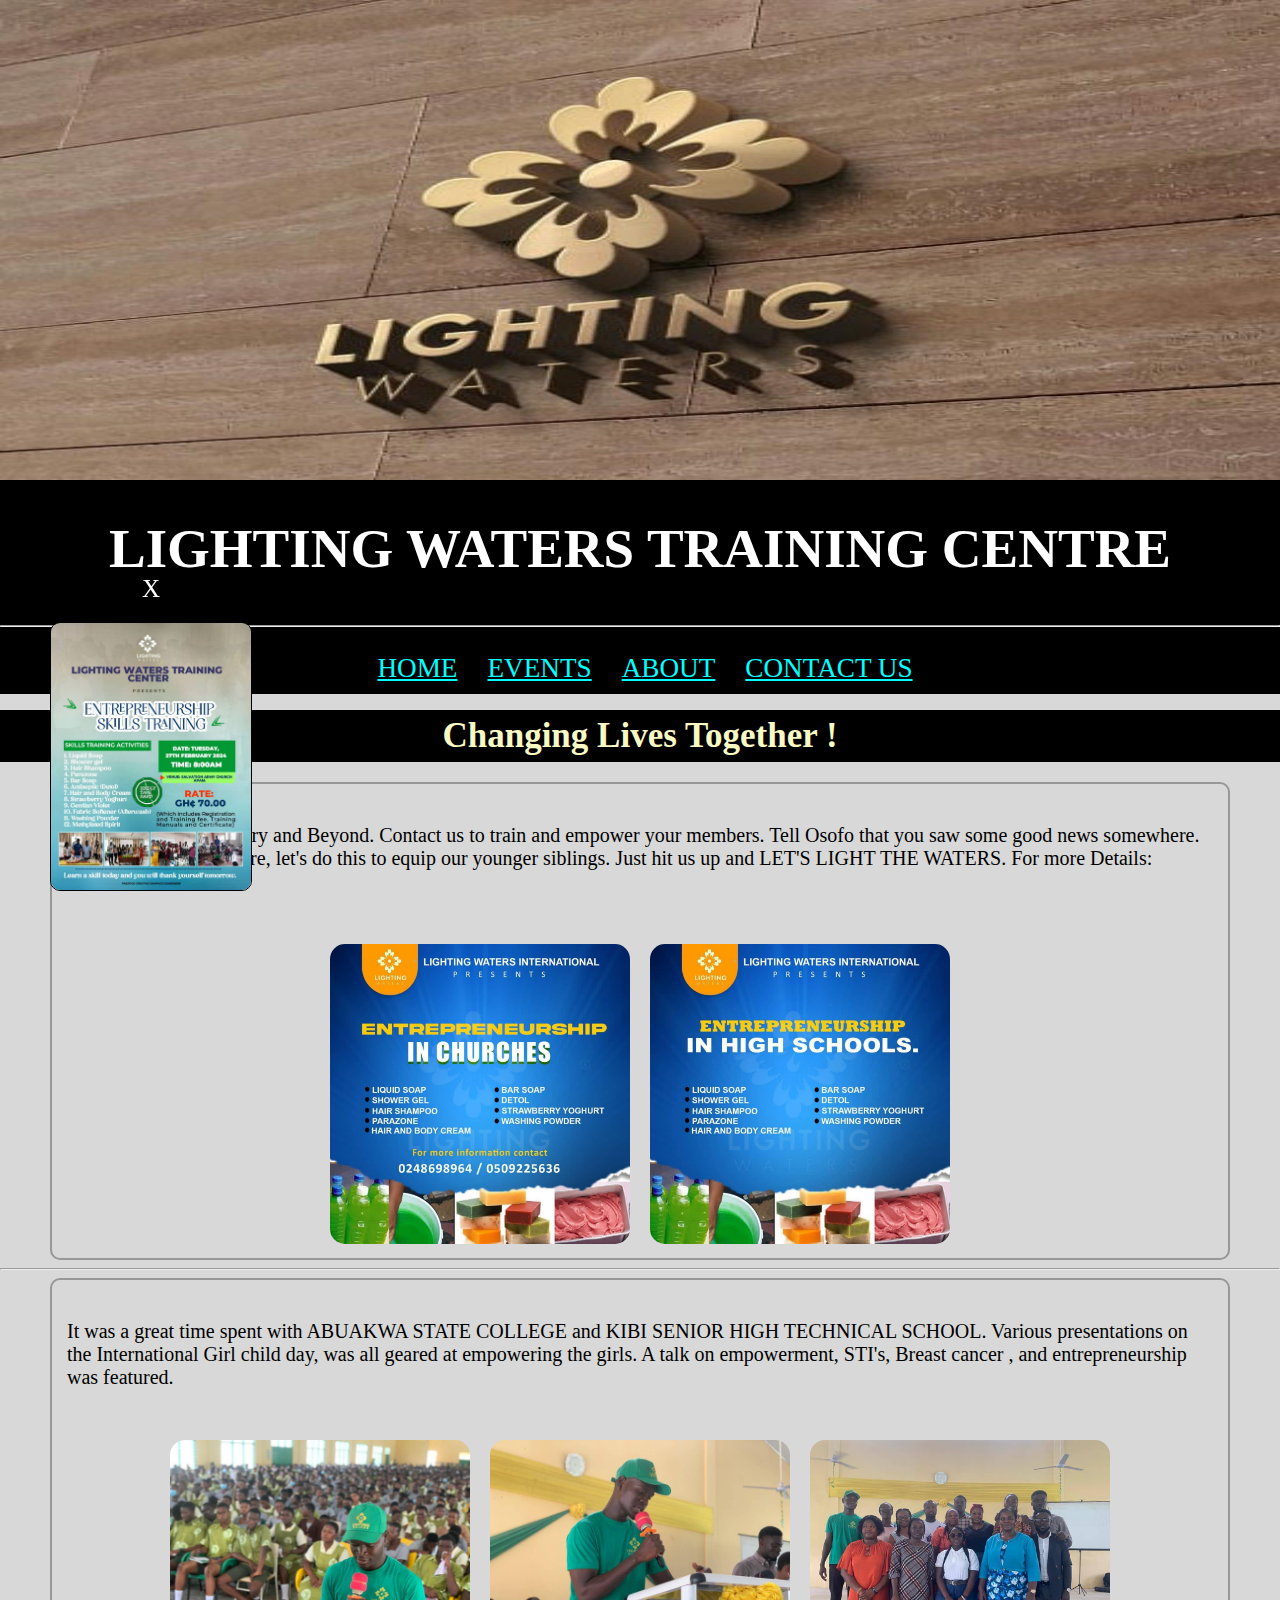
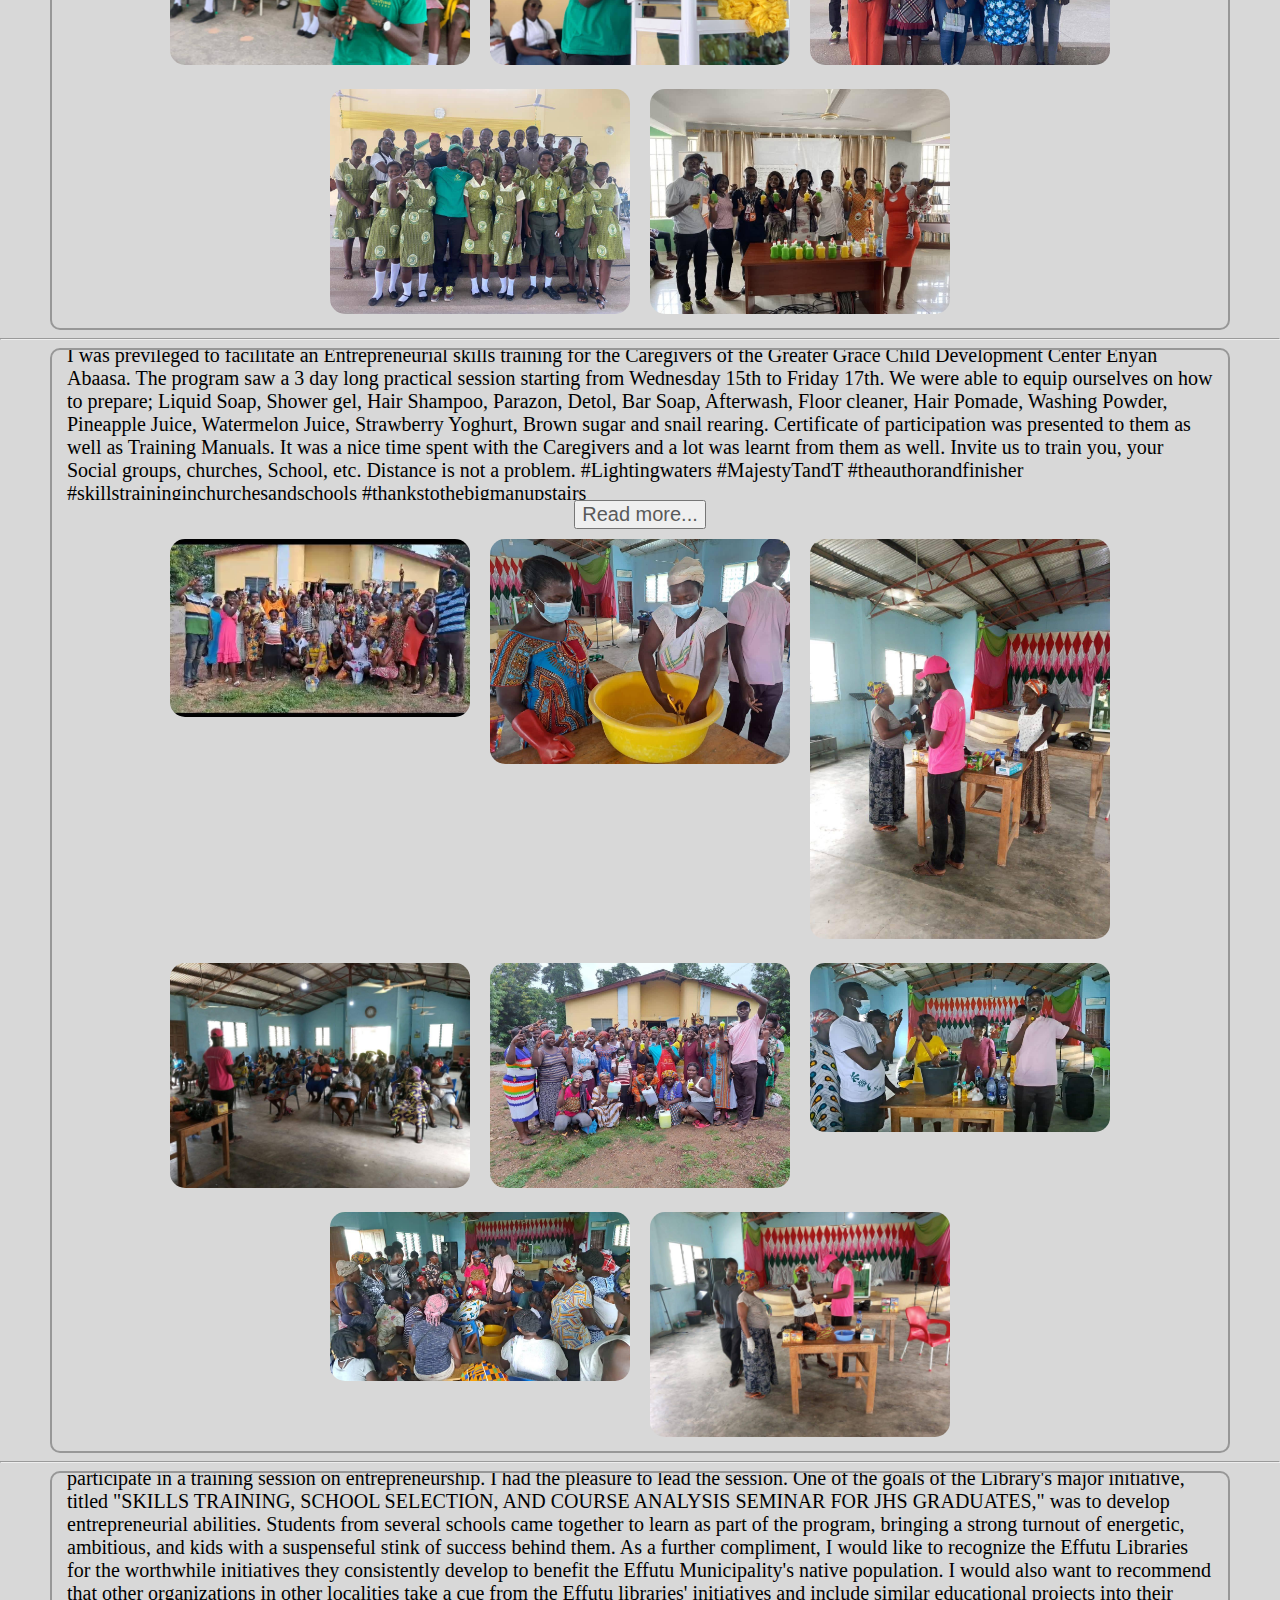
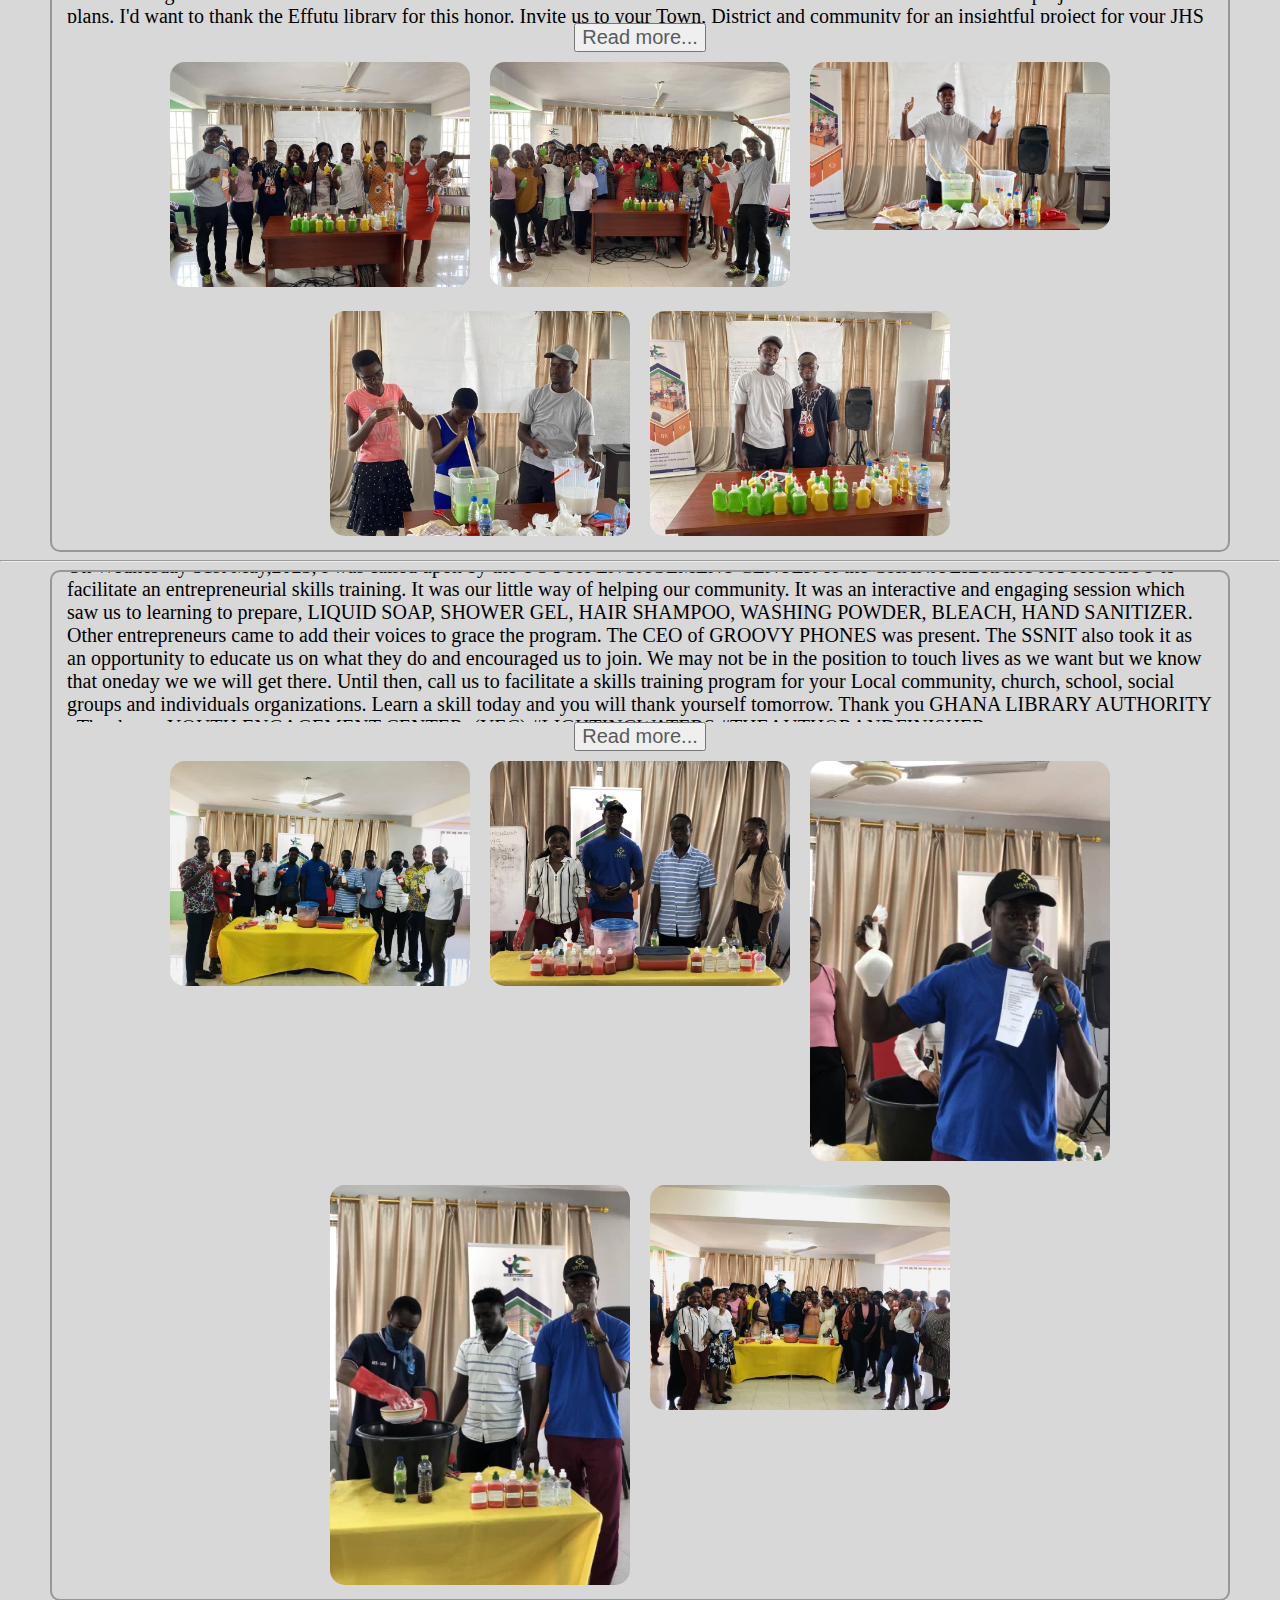
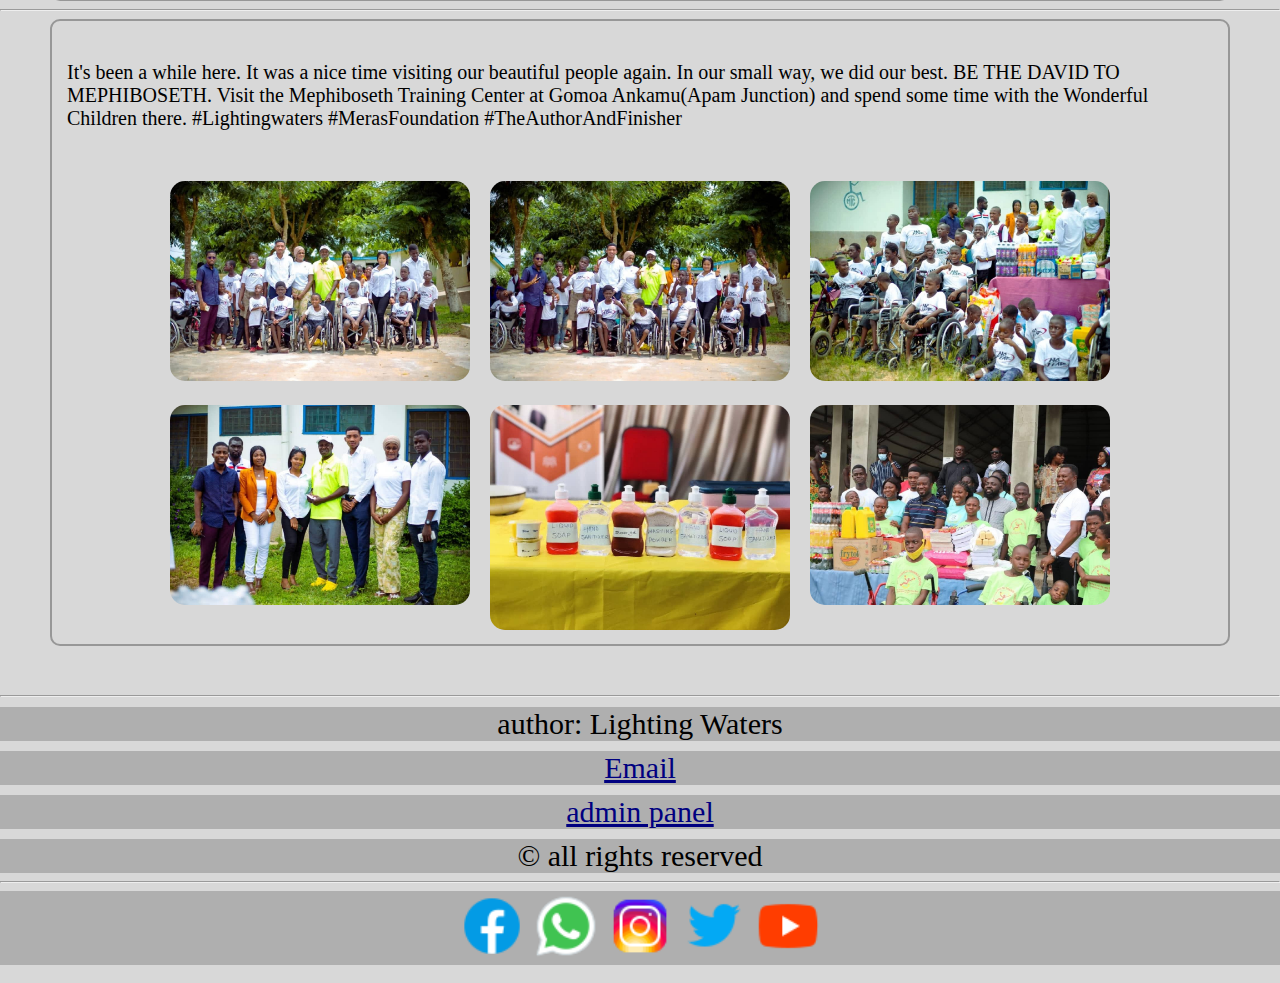
<file: index.html>
<!DOCTYPE html>
<html lang="en">
<head>
    <meta charset="UTF-8">
    <meta name="viewport" content="width=device-width, initial-scale=1.0">
    <title>Lighting Waters</title>
    <link rel="icon" type="image/png" href="images/Lighting waters favicon.png">
    <link rel="stylesheet" href="index.css">
</head>
<body>
    <div id="site-logo-container">
        <img id="site-logo" src="images/RNUU2204.JPG" alt="">
    </div>
    <header id="header">
        <div id="site-name-container">
    <h1 id="site-name">LIGHTING WATERS TRAINING CENTRE</h1>
</div>
<hr>
<nav class="nav-bar">
    <ul>
        <li id="home"><a title="We're home" href="">HOME</a></li>
        <li id="event"><a title="All events" href="event.html">EVENTS</a></li>
        <li id="about"><a title="About lighting waters" href="about.html">ABOUT</a></li>
        <li id="contact"><a title="Contact us" href="contact.html">CONTACT US</a></li>
    </ul>
</nav>
</header>
<div id="main-container">
<main>
        <div id="motor-container">
            <h2 id="motor-text">Changing Lives Together !</h2>
        </div>

        <div id="image-container">
            <div>
            <div class="content-container" id="content-container1">
            <p id="content">
                This is slated for January and Beyond. 
                Contact us to train and empower your members. Tell Osofo that you saw some good news somewhere. 
                If you are a Teacher here, let's do this to equip our younger siblings.
                Just hit us up and LET'S LIGHT THE WATERS.
                For more Details: 0248698964
            </p>
        </div>
        <!-- <div id="read-more-btn-container">
            <button class="read-more-btn" id="read-more-btn1">Read more...</button>
        </div> -->
        </div>
            <a href="gallery/IMG_1006.JPG"><img class="all-image" src="gallery/IMG_1006.JPG" alt=""></a>
            <a href="gallery/IMG_1007.JPG"><img class="all-image"  src="gallery/IMG_1007.JPG" alt=""></a>
        </div> <hr>

        <div id="image-container">
            <div>
            <div class="content-container" id="content-container2">
            <p id="content">
            It was a great time spent with ABUAKWA STATE COLLEGE and KIBI SENIOR HIGH TECHNICAL SCHOOL. Various presentations on the International Girl child day, was all geared at empowering the girls.
            A talk on empowerment, STI's, Breast cancer , and entrepreneurship was featured.
            </p>
        </div>
        <!-- <div id="read-more-btn-container">
            <button class="read-more-btn" id="read-more-btn2">Read more...</button>
        </div> -->
        </div>
            <a href="gallery/1_IMG_1017 (1).JPG"><img class="all-image" src="gallery/1_IMG_1017 (1).JPG" alt="">
            <a href="gallery/1_IMG_1017 (2).JPG"><img class="all-image"  src="gallery/1_IMG_1017 (2).JPG" alt=""></a>
            <a href="gallery/1_IMG_1017 (3).JPG"><img class="all-image"  src="gallery/1_IMG_1017 (3).JPG" alt=""></a>
            <a href="gallery/1_IMG_1017 (4).JPG"><img class="all-image"  src="gallery/1_IMG_1017 (4).JPG" alt=""></a>
            <a href="gallery/1_IMG_1017 (5).JPG"><img class="all-image"  src="gallery/1_IMG_1017 (5).JPG" alt=""></a>
        </div> <hr>
        

        <div id="image-container">
            <div>
            <div class="content-container" id="content-container3">
            <p id="content">
            I was previleged to facilitate an Entrepreneurial skills training for the Caregivers of the Greater Grace Child Development Center Enyan Abaasa. 
            The program saw a 3 day long practical session starting from Wednesday 15th to Friday 17th. We were able to equip ourselves on how to prepare; Liquid Soap, Shower gel,  Hair Shampoo, Parazon, Detol, Bar Soap, Afterwash, Floor cleaner, Hair Pomade, Washing Powder, Pineapple Juice, Watermelon Juice, Strawberry Yoghurt, Brown sugar and snail rearing. 
            Certificate of participation was presented to them as well as Training Manuals. 
            It was a nice time spent with the Caregivers and a lot was learnt from them as well. 
            Invite us to train you, your Social groups, churches, School, etc.
            Distance is not a problem.
            #Lightingwaters
            #MajestyTandT
            #theauthorandfinisher
            #skillstraininginchurchesandschools
            #thankstothebigmanupstairs
            </p>
        </div>
        <div id="read-more-btn-container">
            <button class="read-more-btn" id="read-more-btn3">Read more...</button>
        </div>
        </div>
            <a href="gallery/2_IMG_1010 (1).JPG"><img class="all-image" src="gallery/2_IMG_1010 (1).JPG" alt=""></a>
            <a href="gallery/2_IMG_1010 (2).JPG"><img class="all-image" src="gallery/2_IMG_1010 (2).JPG" alt=""></a>
            <a href="gallery/2_IMG_1010 (3).JPG"><img class="all-image" src="gallery/2_IMG_1010 (3).JPG" alt=""></a>
            <a href="gallery/2_IMG_1010 (4).JPG"><img class="all-image" src="gallery/2_IMG_1010 (4).JPG" alt=""></a>
            <a href="gallery/2_IMG_1010 (5).JPG"><img class="all-image" src="gallery/2_IMG_1010 (5).JPG" alt=""></a>
            <a href="gallery/2_IMG_1010 (6).JPG"><img class="all-image" src="gallery/2_IMG_1010 (6).JPG" alt=""></a>
            <a href="gallery/2_IMG_1010 (7).JPG"><img class="all-image" src="gallery/2_IMG_1010 (7).JPG" alt=""></a>
            <a href="gallery/2_IMG_1010 (8).JPG"><img class="all-image" src="gallery/2_IMG_1010 (8).JPG" alt=""></a>
        </div> <hr>
        
        <div id="image-container">
            <div>
            <div class="content-container" id="content-container4">
            <p id="content">
                On Friday September 8, 2023, the GHANA LIBRARY AUTHORITY (EFFUTU LIBRARIES) invited the most recent JHS GRADUATES to participate in a training session on entrepreneurship. I had the pleasure to lead the session. One of the goals of the Library's major initiative, titled "SKILLS TRAINING, SCHOOL SELECTION, AND COURSE ANALYSIS SEMINAR FOR JHS GRADUATES," was to develop entrepreneurial abilities. Students from several schools came together to learn as part of the program, bringing a strong turnout of energetic, ambitious, and kids with a suspenseful stink of success behind them. As a further compliment, I would like to recognize the Effutu Libraries for the worthwhile initiatives they consistently develop to benefit the Effutu Municipality's native population.
                I would also want to recommend that other organizations in other localities take a cue from the Effutu libraries' initiatives and include similar educational projects into their plans. I'd want to thank the Effutu library for this honor.
                Invite us to your Town, District and community for an insightful project for your JHS graduates. 
                #EffutuLibraries 
                #LightingWaters 
                #theauthorandfinisher
            </p>
        </div>
        <div id="read-more-btn-container">
            <button class="read-more-btn" id="read-more-btn4">Read more...</button>
        </div>
        </div>
            <a href="gallery/3_IMG_1021 (1).JPG"><img class="all-image" src="gallery/3_IMG_1021 (1).JPG" alt=""></a>
            <a href="gallery/3_IMG_1021 (2).JPG"><img class="all-image" src="gallery/3_IMG_1021 (2).JPG" alt=""></a>
            <a href="gallery/3_IMG_1021 (3).JPG"><img class="all-image" src="gallery/3_IMG_1021 (3).JPG" alt=""></a>
            <a href="gallery/3_IMG_1021 (4).JPG"><img class="all-image" src="gallery/3_IMG_1021 (4).JPG" alt=""></a>
            <a href="gallery/3_IMG_1021 (5).JPG"><img class="all-image" src="gallery/3_IMG_1021 (5).JPG" alt=""></a>
        </div> <hr>

        <div id="image-container">
            <div>
            <div class="content-container" id="content-container5">
            <p id="content">
                On Wednesday 31st May,2023, I was called upon by the YOUTH ENGAGEMENT CENTER of the GHANA LIBRARY AUTHORITY to facilitate an entrepreneurial skills training. It was our little way of helping our community. 
                It was an interactive and engaging session which saw us to learning to prepare,
                LIQUID SOAP,
                SHOWER GEL,
                HAIR SHAMPOO,
                WASHING POWDER,
                BLEACH, 
                HAND SANITIZER.
                Other entrepreneurs came to add their voices to grace the program. 
                The CEO of GROOVY PHONES was present. 
                The SSNIT also took it as an opportunity to educate us on what they do and encouraged us to join.
                We may not be in the position to touch lives as we want but we know that oneday we we will get there. 
                Until then, call us to facilitate a skills training program for your Local community, 
                church, 
                school,
                social groups and individuals organizations.
                Learn a skill today and you will thank yourself tomorrow.
                Thank you GHANA LIBRARY AUTHORITY .
                Thank you YOUTH ENGAGEMENT CENTER. (YEC) 
                #LIGHTINGWATERS
                #THEAUTHORANDFINISHER.
            </p>
        </div>
        <div id="read-more-btn-container">
            <button class="read-more-btn" id="read-more-btn5">Read more...</button>
        </div>
        </div>
            <a href="gallery/4_IMG_1028 (1).JPG"><img class="all-image" src="gallery/4_IMG_1028 (1).JPG" alt=""></a>
            <a href="gallery/4_IMG_1028 (2).JPG"><img class="all-image" src="gallery/4_IMG_1028 (2).JPG" alt=""></a>
            <a href="gallery/4_IMG_1028 (3).JPG"><img class="all-image" src="gallery/4_IMG_1028 (3).JPG" alt=""></a>
            <a href="gallery/4_IMG_1028 (4).JPG"><img class="all-image" src="gallery/4_IMG_1028 (4).JPG" alt=""></a>
            <a href="gallery/4_IMG_1028 (5).JPG"><img class="all-image" src="gallery/4_IMG_1028 (5).JPG" alt=""></a>
        </div> <hr>


        <div id="image-container">
            <div>
            <div class="content-container" id="content-container6">
            <p id="content">
                It's been a while here. 
                It was a nice time visiting our beautiful people again. In our small way, we did our best. 
                BE THE DAVID TO MEPHIBOSETH. 
                Visit the Mephiboseth Training Center at Gomoa Ankamu(Apam Junction) and spend some time with the Wonderful Children there. 
                #Lightingwaters
                #MerasFoundation
                #TheAuthorAndFinisher
            </p>
        </div>
        <!-- <div id="read-more-btn-container">
            <button class="read-more-btn" id="read-more-btn6">Read more...</button>
        </div> -->
        </div>
            <a href="gallery/5_IMG_1036 (1).JPG"><img class="all-image" src="gallery/5_IMG_1036 (1).JPG" alt=""></a>
            <a href="gallery/5_IMG_1036 (2).JPG"><img class="all-image" src="gallery/5_IMG_1036 (2).JPG" alt=""></a>
            <a href="gallery/5_IMG_1036 (3).JPG"><img class="all-image" src="gallery/5_IMG_1036 (3).JPG" alt=""></a>
            <a href="gallery/5_IMG_1036 (4).JPG"><img class="all-image" src="gallery/5_IMG_1036 (4).JPG" alt=""></a>
            <a href="gallery/5_IMG_1036 (5).JPG"><img class="all-image" src="gallery/5_IMG_1036 (5).JPG" alt=""></a>
            <a href="gallery/5_IMG_1036 (6).JPG"><img class="all-image" src="gallery/5_IMG_1036 (6).JPG" alt=""></a>
        </div> <br> <br>

        <div id="banner-image-container">
            <div id="cut-container">
            <label id="cut">X</label> <br>
        </div>
            <a href="gallery/IVQN0672.JPG"><img id="banner-image" src="gallery/IVQN0672.JPG" alt=""></a>
        </div>
    
</main>
</div>
<hr>
<div id="footer-container">
<footer id="footer">
    <label class="foot">author: Lighting Waters</label>
    <a class="foot" title="Email us" id="email" href="mailto:lightingwaters75@gmail.com">Email</a>
    <a class="foot" href="admin.html">admin panel</a>
    <label class="foot">&copy; all rights reserved</label>
    <hr>
    <div id="social-icon-container">
    <a href="https://www.facebook.com/ebenezer.arhinessel"><img class="social-icon" src="images/icons8-facebook-48.png" alt="facebook icon" title="reach us on facebook"></a>
    <a href="https://Wa.me/+233248698964"><img class="social-icon" src="images/icons8-whatsapp-48.png" alt="whatsapp icon" title="reach us on whatsapp"></a>
    <a href=""><img class="social-icon" src="images/icons8-instagram-48.png" alt="twitter icon" title="reach us on twitter"></a>
    <a href=""><img class="social-icon" src="images/icons8-twitter-48.png" alt="twitter icon" title="reach us on twitter"></a>
    <a href=""><img class="social-icon" src="images/icons8-youtube-48.png" alt="youtube icon" title="reach us on youtube"></a>
</div>
</footer>
</div>
<br>

<script src="index.js"></script>
</body>
</html>
</file>
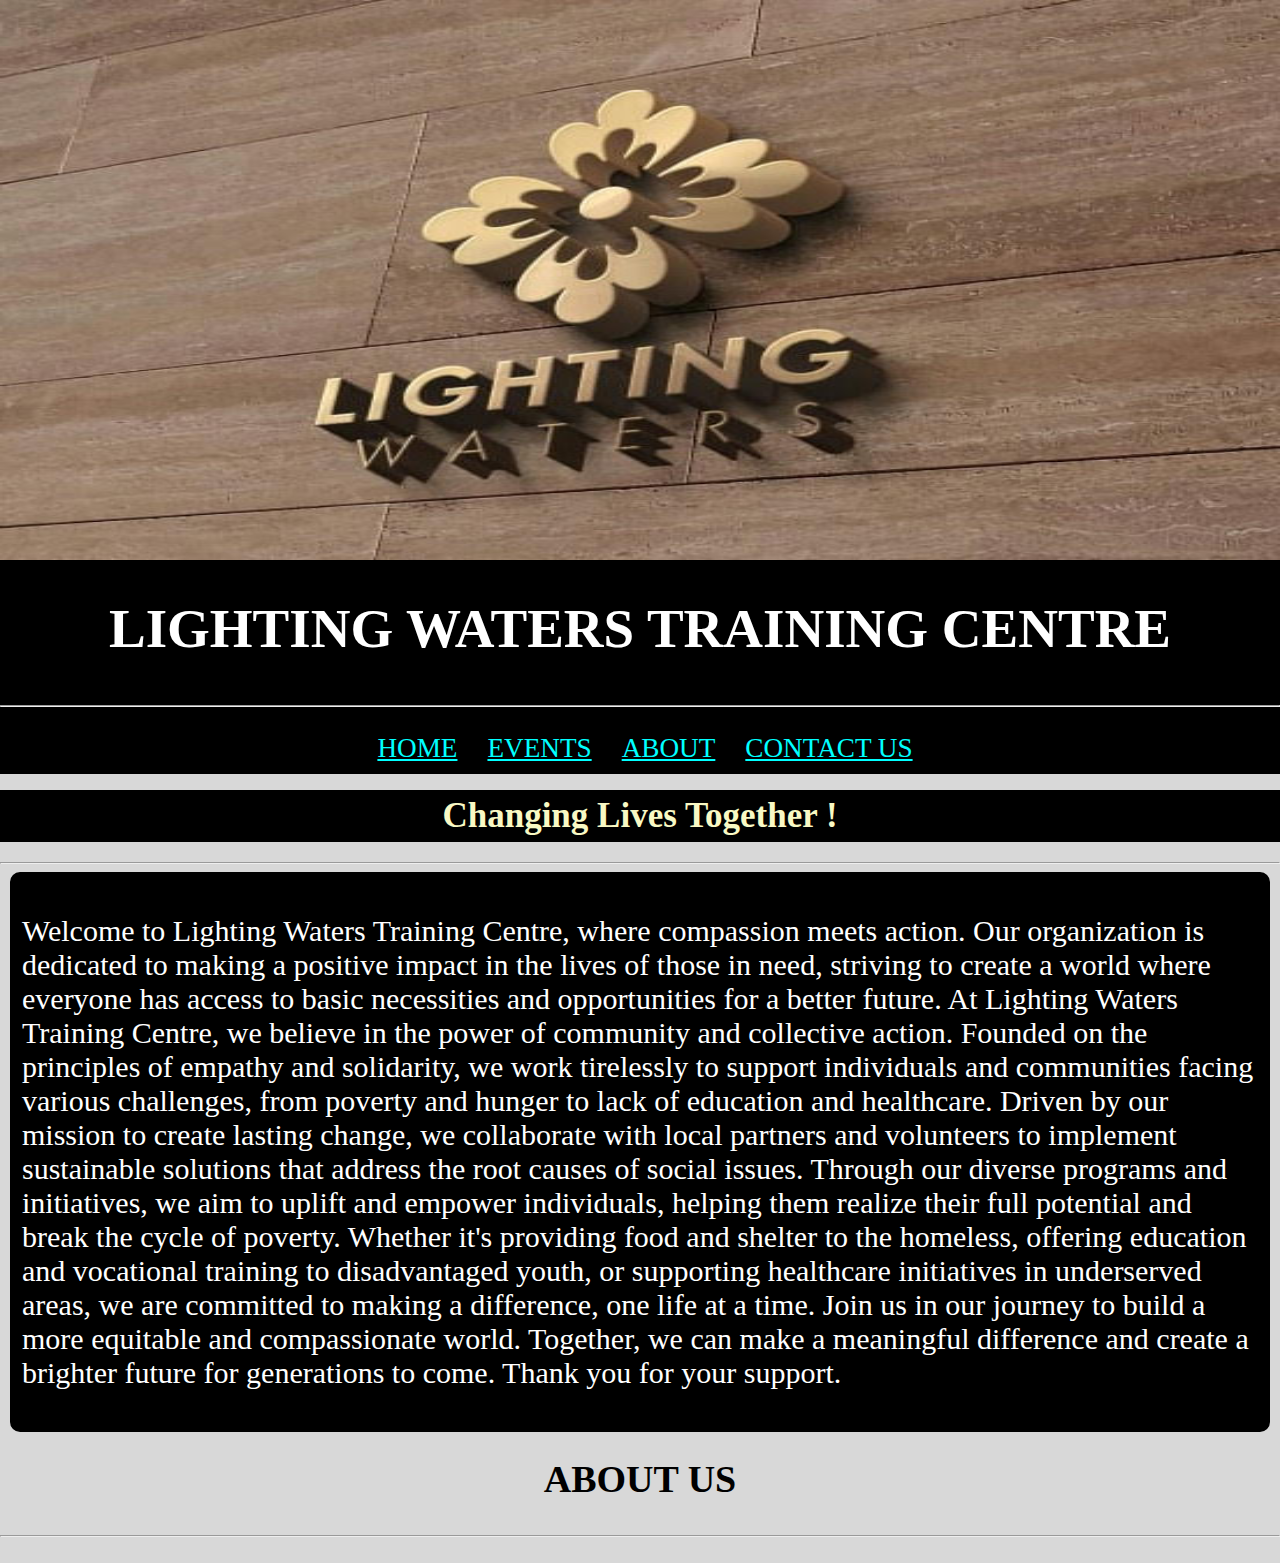
<file: about.html>
<!DOCTYPE html>
<html lang="en">
<head>
    <meta charset="UTF-8">
    <meta name="viewport" content="width=device-width, initial-scale=1.0">
    <title>About</title>
    <link rel="icon" type="image/png" href="images/Lighting waters favicon.png">
    <link rel="stylesheet" href="about.css">
</head>
<body>
    <div id="site-logo-container">
        <img id="site-logo" src="images/RNUU2204.JPG" alt="">
    </div>
    <header id="header">
        <div id="site-name-container">
    <h1 id="site-name">LIGHTING WATERS TRAINING CENTRE</h1>
</div>
<hr>
<nav class="nav-bar">
    <ul>
        <li id="home"><a title="We're home" href="index.html">HOME</a></li>
        <li id="event"><a title="All events" href="event.html">EVENTS</a></li>
        <li id="about"><a title="About lighting waters" href="">ABOUT</a></li>
        <li id="contact"><a title="Contact us" href="contact.html">CONTACT US</a></li>
    </ul>
</nav>
</header>

<div id="main-container">
<main>
    <div id="motor-container">
        <h2 id="motor-text">Changing Lives Together !</h2>
    </div>
    <hr>
    <div id="about-text-container">
        <p id="about-text">
            Welcome to Lighting Waters Training Centre, where compassion meets action. Our organization is dedicated to making a positive impact in the lives of those in need, striving to create a world where everyone has access to basic necessities and opportunities for a better future.
            At Lighting Waters Training Centre, we believe in the power of community and collective action. Founded on the principles of empathy and solidarity, we work tirelessly to support individuals and communities facing various challenges, from poverty and hunger to lack of education and healthcare.
            Driven by our mission to create lasting change, we collaborate with local partners and volunteers to implement sustainable solutions that address the root causes of social issues. Through our diverse programs and initiatives, we aim to uplift and empower individuals, helping them realize their full potential and break the cycle of poverty.
            Whether it's providing food and shelter to the homeless, offering education and vocational training to disadvantaged youth, or supporting healthcare initiatives in underserved areas, we are committed to making a difference, one life at a time.
            Join us in our journey to build a more equitable and compassionate world. Together, we can make a meaningful difference and create a brighter future for generations to come. Thank you for your support.
        </p>
    </div>

    <h1 id="about-lbl" style="text-align: center;">ABOUT US</h1>
    
</main>
</div>

<hr>

</div>
<br>

<script src="admin.js"></script>
</body>
</html>
</file>
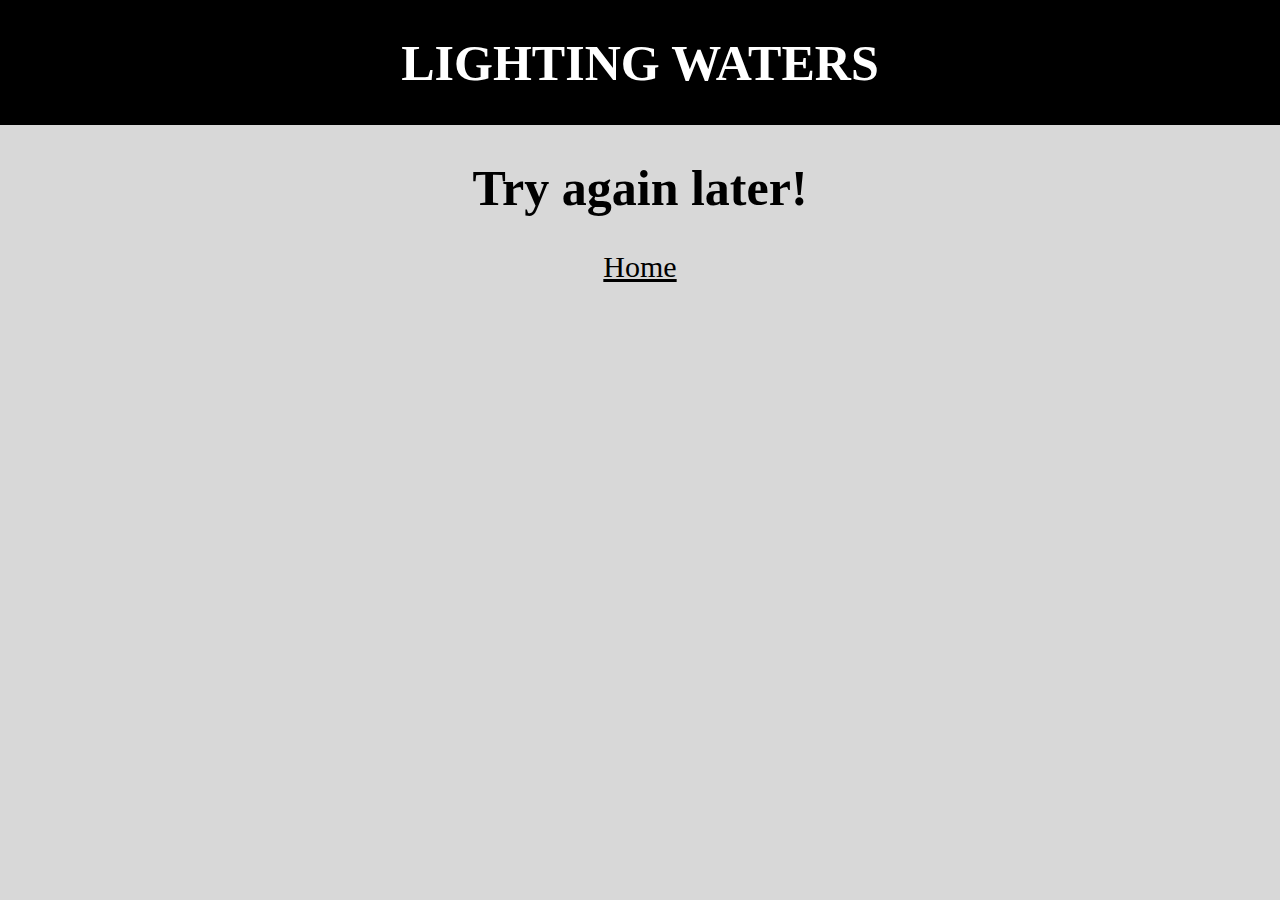
<file: admin.html>
<!DOCTYPE html>
<html lang="en">
<head>
    <meta charset="UTF-8">
    <meta name="viewport" content="width=device-width, initial-scale=1.0">
    <title>Admin Panel</title>
    <link rel="stylesheet" href="admin.css">
</head>
<body>
    <header>
        <div id="site-name-container">
            <h1 id="site-name">LIGHTING WATERS</h1>
        </div>
    </header>
    <div id="main-container">
    <main>
        <!-- <div id="admin-text-container">
        <h1 id="admin-text">ADMIN</h1>
        </div>
        <br>
        <div id="blog-form-container">
        <form id="blog-form">
            <input id="text-field" id="title" type="text" name="title" placeholder="Title" required>
            <br> <br>
            <label id="image-lbl" >Select picture(s)</label> <br>
            <input id="image-file" type="file" multiple accept="image/*">
            <br> <br>
            <textarea name="content" id="content" cols="30" rows="5" placeholder="Content" required></textarea>
            <br> <br>
            <button id="submitBtn">UPLOAD</button>
        </form>
    </div> -->

    <h1 id="tryagain-text" style="text-align: center;">Try again later!</h1>
    <div id="back-link-container">
    <a id="back-link" href="index.html">Home</a>
    </div>

</main>
</div>

    <script src="admin.js"></script>
</body>
</html>
</file>
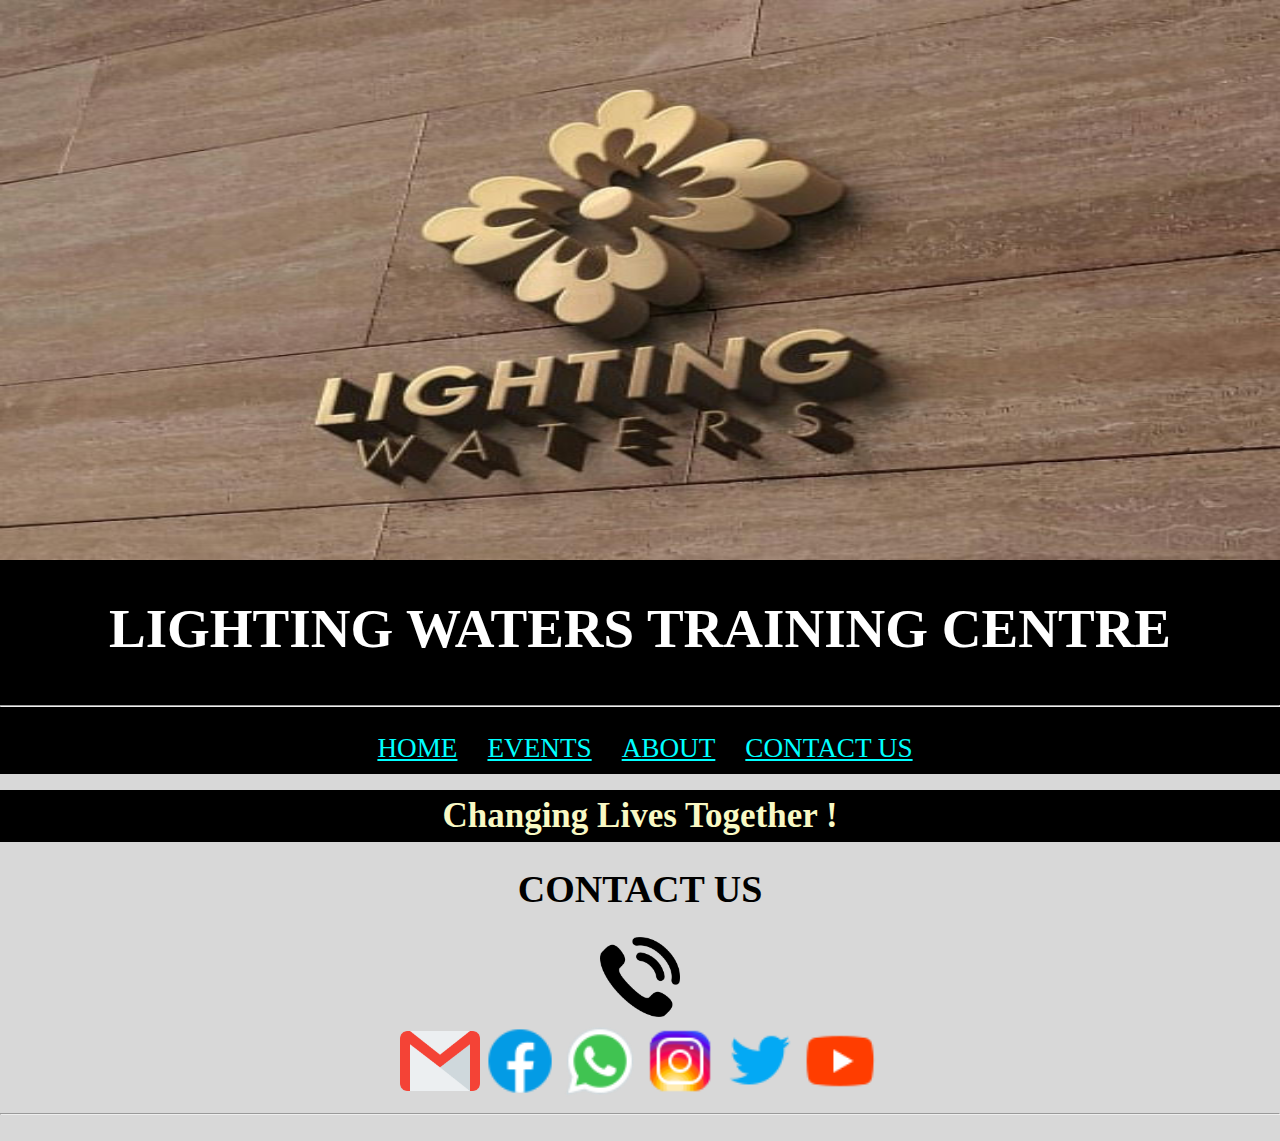
<file: contact.html>
<!DOCTYPE html>
<html lang="en">
<head>
    <meta charset="UTF-8">
    <meta name="viewport" content="width=device-width, initial-scale=1.0">
    <title>Contact information</title>
    <link rel="icon" type="image/png" href="images/Lighting waters favicon.png">
    <link rel="stylesheet" href="contact.css">
</head>
<body>
    <div id="site-logo-container">
        <img id="site-logo" src="images/RNUU2204.JPG" alt="">
    </div>
    <header id="header">
        <div id="site-name-container">
    <h1 id="site-name">LIGHTING WATERS TRAINING CENTRE</h1>
</div>
<hr>
<nav class="nav-bar">
    <ul>
        <li id="home"><a title="We're home" href="index.html">HOME</a></li>
        <li id="event"><a title="All events" href="event.html">EVENTS</a></li>
        <li id="about"><a title="About lighting waters" href="about.html">ABOUT</a></li>
        <li id="contact"><a title="Contact us" href="">CONTACT US</a></li>
    </ul>
</nav>
</header>

<div id="main-container">
<main>

    <div id="motor-container">
        <h2 id="motor-text">Changing Lives Together !</h2>
    </div>

    <h1 id="contact-lbl" style="text-align: center;">CONTACT US</h1>
    <div id="call-icon-container">
    <a id="call-icon" href="tel:+233248698964"><img src="images/icon-call.PNG" alt="call icon" title="call us"></a>
    </div>
</main>
</div>

<footer id="foot">
    <div id="social-icon-container">
    <a href="mailto:lightingwaters75@gmail.com"><img class="social-icon" src="images/gmail.png" alt="youtube icon" title="email us"></a>
    <a href="https://www.facebook.com/ebenezer.arhinessel"><img class="social-icon" src="images/icons8-facebook-48.png" alt="facebook icon" title="reach us on facebook"></a>
    <a href="https://Wa.me/+233248698964"><img class="social-icon" src="images/icons8-whatsapp-48.png" alt="whatsapp icon" title="reach us on whatsapp"></a>
    <a href=""><img class="social-icon" src="images/icons8-instagram-48.png" alt="twitter icon" title="reach us on twitter"></a>
    <a href=""><img class="social-icon" src="images/icons8-twitter-48.png" alt="twitter icon" title="reach us on twitter"></a>
    <a href=""><img class="social-icon" src="images/icons8-youtube-48.png" alt="youtube icon" title="reach us on youtube"></a>
</div>
</footer>
<hr>
<br>

<script src="admin.js"></script>
</body>
</html>
</file>
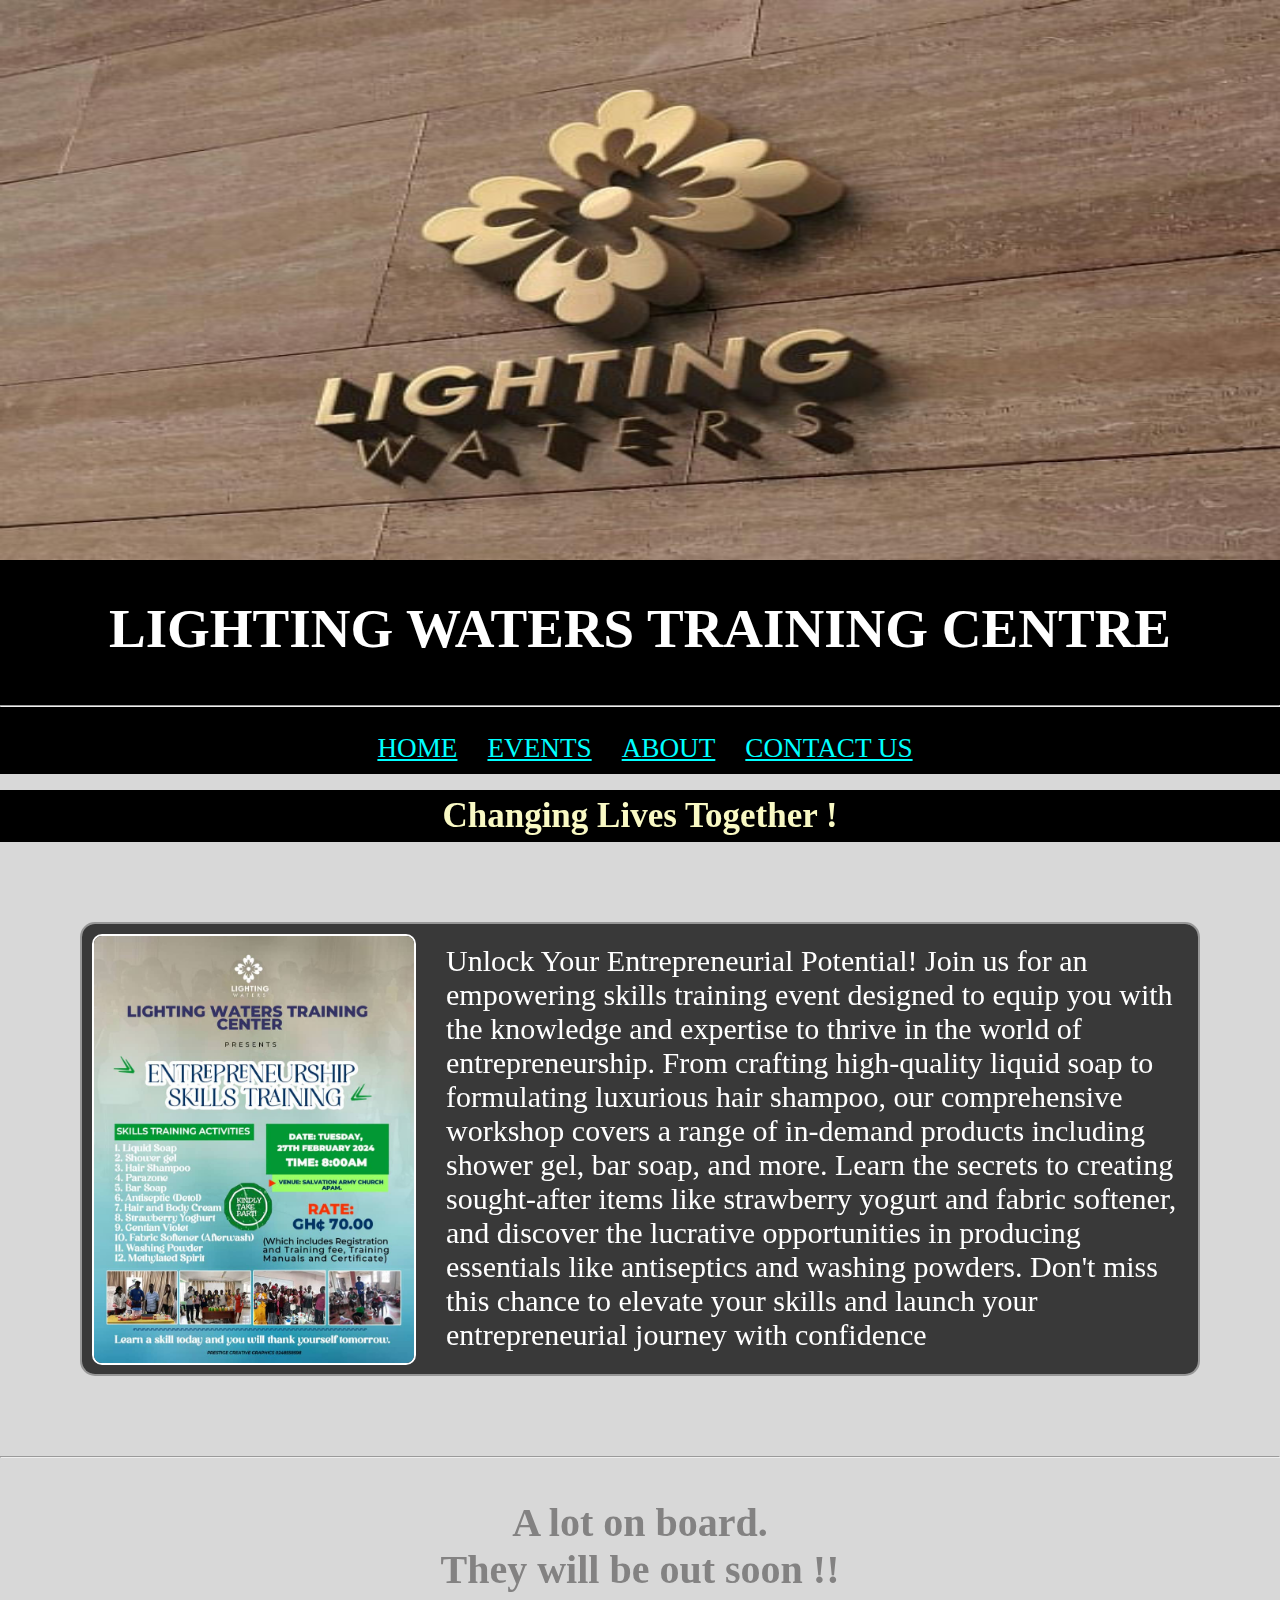
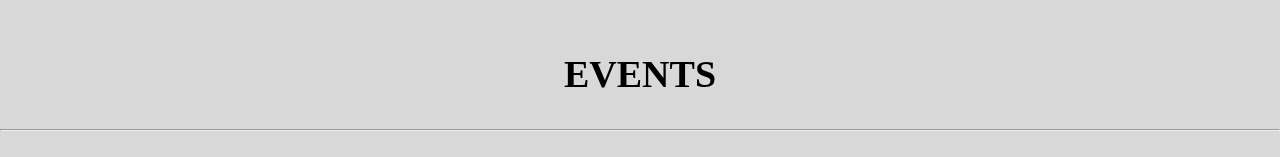
<file: event.html>
<!DOCTYPE html>
<html lang="en">
<head>
    <meta charset="UTF-8">
    <meta name="viewport" content="width=device-width, initial-scale=1.0">
    <title>Events</title>
    <link rel="icon" type="image/png" href="images/Lighting waters favicon.png">
    <link rel="stylesheet" href="event.css">
</head>
<body>
    <div id="site-logo-container">
        <img id="site-logo" src="images/RNUU2204.JPG" alt="">
    </div>
    <header id="header">
        <div id="site-name-container">
    <h1 id="site-name">LIGHTING WATERS TRAINING CENTRE</h1>
</div>
<hr>
<nav class="nav-bar">
    <ul>
        <li id="home"><a title="We're home" href="index.html">HOME</a></li>
        <li id="event"><a title="All events" href="event.html">EVENTS</a></li>
        <li id="about"><a title="About lighting waters" href="about.html">ABOUT</a></li>
        <li id="contact"><a title="Contact us" href="contact.html">CONTACT US</a></li>
    </ul>
</nav>
</header>

<div id="main-container">
<main>

    <div id="motor-container">
        <h2 id="motor-text">Changing Lives Together !</h2>
    </div>

    <div id="banner-image-container">
        <a href="gallery/IVQN0672.JPG"><img class="all-image" src="gallery/IVQN0672.JPG" alt=""></a>

        <div class="content-container" id="content-container4">
        <p id="content">
            Unlock Your Entrepreneurial Potential! Join us for an empowering skills training event designed to equip you with the knowledge and expertise to thrive in the world of entrepreneurship. From crafting high-quality liquid soap to formulating luxurious hair shampoo, our comprehensive workshop covers a range of in-demand products including shower gel, bar soap, and more. Learn the secrets to creating sought-after items like strawberry yogurt and fabric softener, and discover the lucrative opportunities in producing essentials like antiseptics and washing powders. Don't miss this chance to elevate your skills and launch your entrepreneurial journey with confidence
        </p>
    </div>
    
    </div> <hr>

    <div id="alot-text-container">
        <h2 id="alot-text">A lot on board. <br> They will be out soon !!</h2>
    </div>
    
    <h1 id="event-lbl" style="text-align: center;">EVENTS</h1>

</main>
</div>
<hr>


</div>
<br>

<script src="admin.js"></script>
</body>
</html>
</file>
<file: index.css>
body{
    margin: 0;
    padding: 0;
    background-color: rgb(216, 216, 216);
}
#site-logo-container{
    display: flex;
    justify-content: center;
    align-items: center;
    overflow: hidden;
}
#site-logo{
    width: 100%;
    height: 10em;
}
header{
    background-color: black;
    text-align: center;
    position: sticky;
    top: 0%;
}
#site-name-container{
    display: flex;
    justify-content: center;
    align-items: center;
    text-align: center;
    /* border: 3px solid white; */
}
#site-name{
    font-size: 20px;
    color: white;
    font-weight: bolder;
}
#main-container{
    display: flex;
    justify-content: center;
    align-items: center;
}
main{
    width: 100%;
    overflow: hidden;
}
#image-container{
    border: 2px solid rgb(151, 151, 151);
    border-radius: 10px;
    margin: 5px;
    display: flex;
    justify-content: center;
    flex-wrap: wrap;
}
.content-container{
    margin-left: 5px;
    margin-right: 5px;
    /* border: 2px solid black; */
    height: 150px;
    overflow: hidden;
    border-radius: 10px;
    display: flex;
    justify-content: center;
    align-items: center;
}
#content{
    font-size: 15px;
    padding-left: 10px;
    padding-right: 10px;
}
#read-more-btn-container{
    display: flex;
    justify-content: center;
}
.read-more-btn{
    font-size: 11px;
    color: rgb(90, 90, 90);
    text-align: center;
}
.all-image{
    width: 130px;
    height: auto;
    margin: 10px;
    border-radius: 10px;
}
#banner-image-container{
    margin: 5px;
    /* border: 2px solid gray; */
    position: fixed;
    bottom: 0px;
}
#cut-container{
    display: flex;
    justify-content: center;
}
#cut{
    font-size: 18px;
    margin-bottom: 10px;
    border-radius: 50%;
    width: 20px;
    height: 20px;
    text-align: center;
    border: 2px solid black;
    color: white;
    background-color: black;
}
#banner-image{
    width: 120px;
    border: 1px solid black;
    border-radius: 10px;
    animation: banner-move 3s infinite;
}
@keyframes banner-move {
    50%{transform: scale(1.1, 1.1);}
}
.nav-bar{
    background-color: black;
}
nav ul{
    overflow: hidden;
    padding: 0%;
    display: flex;
    justify-content: center;
}
nav li{
    font-size: 90%;
    padding: 10px;
    float: left;
    list-style-type: none;
}
nav a{
    color: aqua;
}
nav a:hover{
    color: rgb(191, 191, 191);
}
#motor-container{
    height: 2em;
    display: flex;
    justify-content: center;
    align-items: center;
    border: 2px solid black;
    background-color: black;
}
#motor-text{
    color: rgb(146, 146, 255);
    color: rgb(249, 249, 196);
    animation: motor-move 3s infinite;
}
@keyframes motor-move {
    50%{color: rgb(66, 66, 66);}
}

/* #footer-container{
} */
#social-icon-container{
    background-color: rgb(175, 175, 175);
}
.social-icon{
    width: 50px;
}
#footer{
    text-align: center;
}
.foot{
    font-size: 20px;
    margin-top: 10px;
    color: black;
    background-color: rgb(175, 175, 175);
    text-align: center;
    display: block;
}
#footer a{
    color: navy;
}
#footer a:hover{
    color: blue;
}

@media only screen and (min-width: 425px) {
    .all-image{
        width: 180px;
    }
    .read-more-btn{
        font-size: 13px;
    }
}

@media only screen and (min-width: 768px) {
    #site-logo{
        height: 20em;
    }
    #site-name{
        font-size: 40px;
    }
    nav li{
        font-size: 170%;
    }
    #motor-container{
        height: 3em;
        margin-bottom: 20px;
    }
    #motor-text{
        font-size: 35px;
    }
    #image-container{
        margin-left: 50px;
        margin-right: 50px;
    }
    #content{
        font-size: 20px;
        padding-left: 10px;
        padding-right: 10px;
    }
    .read-more-btn{
        font-size: 20px;
    }
    .all-image{
        width: 220px;
        margin: 10px;
        border-radius: 15px;
    }
    #banner-image-container{
        margin-left: 50px;
    }
    #cut{
        font-size: 25px;
        margin-bottom: 15px;
        width: 30px;
        height: 30px;
        border: 2px solid black;
    }
    #banner-image{
        width: 200px;
    }
    .foot{
        font-size: 30px;
        margin-top: 10px;
    }
    .social-icon{
        width: 70px;
    }
}

@media only screen and (min-width: 1024px) {
    #site-logo{
        height: 30em;
    }
    #site-name{
        font-size: 55px;
    }
    nav li{
        font-size: 170%;
        margin-left: 10px;
    }
    #motor-container{
        height: 3em;
        margin-bottom: 20px;
    }
    #motor-text{
        font-size: 35px;
    }
    .all-image{
        width: 300px;
        margin: 10px;
        border-radius: 15px;
    }
    .foot{
        font-size: 30px;
        margin-top: 10px;
    }
}

@media only screen and (min-width: 1440px) {
    #site-logo{
        height: 50em;
    }
    #site-name{
        font-size: 75px;
    }
    nav li{
        font-size: 250%;
        margin-left: 30px;
    }
    #motor-container{
        height: 4em;
        margin-bottom: 30px;
    }
    #motor-text{
        font-size: 55px;
    }
    #image-container{
        margin-left: 90px;
        margin-right: 90px;
        border: 3px solid rgb(118, 118, 118);
        border-radius: 20px;
    }
    #content{
        font-size: 40px;
        padding-left: 20px;
        padding-right: 20px;
    }
    .read-more-btn{
        font-size: 30px;
    }
    .all-image{
        width: 400px;
        height: auto;
        margin: 20px;
        border-radius: 20px;
    }
    #banner-image-container{
        margin-left: 90px;
    }
    #cut{
        font-size: 45px;
        margin-bottom: 25px;
        width: 50px;
        height: 50px;
        border: 2px solid black;
    }
    #banner-image{
        width: 360px;
        border-radius: 20px;
        border: 2px solid black;
    }
    .foot{
        font-size: 45px;
        margin-top: 10px;
    }
    .social-icon{
        width: 100px;
    }
}

@media only screen and (min-width: 2560px) {
    #site-logo{
        height: 80em;
    }
    #site-name{
        font-size: 150px;
    }
    nav li{
        font-size: 550%;
        margin-left: 60px;
    }
    #motor-container{
        height: 10em;
        margin-bottom: 60px;
    }
    #motor-text{
        font-size: 110px;
    }
    #image-container{
        margin-left: 120px;
        margin-right: 120px;
        border: 5px solid rgb(118, 118, 118);
        border-radius: 20px;
    }
    #content{
        font-size: 65px;
        padding-left: 60px;
        padding-right: 60px;
    }
    .read-more-btn{
        font-size: 70px;
    }
    .all-image{
        width: 580px;
        height: auto;
        margin: 20px;
        border-radius: 40px;
    }
    #banner-image-container{
        margin-left: 120px;
    }
    #cut{
        font-size: 95px;
        margin-bottom: 50px;
        width: 100px;
        height: 100px;
        border: 5px solid black;
    }
    #banner-image{
        width: 670px;
        border-radius: 40px;
        border: 3px solid black;
    }
    .foot{
        font-size: 95px;
        margin-top: 30px;
    }
    #footer{
        margin-top: 200px;
    }
    .social-icon{
        width: 200px;
    }
}
</file>
<file: about.css>
body{
    margin: 0;
    padding: 0;
    background-color: rgb(216, 216, 216);
}
#site-logo-container{
    display: flex;
    justify-content: center;
    align-items: center;
    overflow: hidden;
}
#site-logo{
    width: 100%;
    height: 10em;
}
header{
    background-color: black;
    text-align: center;
    position: sticky;
    top: 0%;
}
#site-name-container{
    display: flex;
    justify-content: center;
    align-items: center;
    text-align: center;
    /* border: 3px solid white; */
}
#site-name{
    font-size: 20px;
    color: white;
    font-weight: bolder;
}
#main-container{
    display: flex;
    justify-content: center;
    align-items: center;
}
main{
    width: 100%;
    overflow: hidden;
}

.nav-bar{
    background-color: black;
}
nav ul{
    overflow: hidden;
    padding: 0%;
    display: flex;
    justify-content: center;
}
nav li{
    font-size: 90%;
    padding: 10px;
    float: left;
    list-style-type: none;
}
nav a{
    color: aqua;
}
nav a:hover{
    color: rgb(191, 191, 191);
}
#motor-container{
    height: 2em;
    display: flex;
    justify-content: center;
    align-items: center;
    border: 2px solid black;
    background-color: black;
}
#motor-text{
    color: rgb(146, 146, 255);
    color: rgb(249, 249, 196);
    animation: motor-move 3s infinite;
}
@keyframes motor-move {
    50%{color: rgb(66, 66, 66);}
}
#about-text-container{
    margin-left: 5px;
    margin-right: 5px;
    border: 2px solid black;
    border-radius: 10px;
    display: flex;
    justify-content: center;
    align-items: center;
    background-color: black;
}
#about-text{
    font-size: 20px;
    padding: 10px;
    color: white;
}
@media only screen and (min-width: 425px) {
    #site-logo{
        height: 15em;
    }
    #about-text{
        font-size: 20px;
    }
}

@media only screen and (min-width: 768px) {
    #site-logo{
        height: 20em;
    }
    #site-name{
        font-size: 40px;
    }
    nav li{
        font-size: 170%;
    }
    #motor-container{
        height: 3em;
        margin-bottom: 20px;
    }
    #motor-text{
        font-size: 35px;
    }
    #about-text-container{
        margin-left: 10px;
        margin-right: 10px;
    }
    #about-text{
        font-size: 25px;
    }
    #about-lbl{
        font-size: 38px;
    }
}

@media only screen and (min-width: 1024px) {
    #site-logo{
        height: 35em;
    }
    #site-name{
        font-size: 55px;
    }
    nav li{
        font-size: 170%;
        margin-left: 10px;
    }
    #motor-container{
        height: 3em;
        margin-bottom: 20px;
    }
    #motor-text{
        font-size: 35px;
    }
    #about-text-container{
        margin-left: 10px;
        margin-right: 10px;
    }
    #about-text{
        font-size: 30px;
    }
}

@media only screen and (min-width: 1440px) {
    #site-logo{
        height: 50em;
    }
    #site-name{
        font-size: 75px;
    }
    nav li{
        font-size: 250%;
        margin-left: 30px;
    }
    #motor-container{
        height: 4em;
        margin-bottom: 30px;
    }
    #motor-text{
        font-size: 55px;
    }
    #about-text-container{
        margin-left: 20px;
        margin-right: 20px;
        border-radius: 25px;
    }
    #about-text{
        font-size: 45px;
        padding: 20px;
    }
    #about-lbl{
        font-size: 55px;
    }
}

@media only screen and (min-width: 2560px) {
    #site-logo{
        height: 80em;
    }
    #site-name{
        font-size: 150px;
    }
    nav li{
        font-size: 550%;
        margin-left: 60px;
    }
    #motor-container{
        height: 10em;
        margin-bottom: 60px;
    }
    #motor-text{
        font-size: 110px;
    }
    #about-text-container{
        margin-left: 30px;
        margin-right: 30px;
        border-radius: 40px;
    }
    #about-text{
        font-size: 85px;
        padding: 40px;
    }
    #about-lbl{
        font-size: 100px;
    }
}
</file>
<file: admin.css>
body{
    margin: 0;
    padding: 0;
    background-color: rgb(216, 216, 216);
}
header{
    background-color: black;
    text-align: center;
    position: sticky;
    top: 0%;
}
#site-name-container{
    display: flex;
    justify-content: center;
    align-items: center;
}
#site-name{
    font-size: 30px;
    color: white;
    font-weight: bolder;
}
#main-container{
    display: flex;
    justify-content: center;
    align-items: center;
}
main{
    width: 100%;
    overflow: hidden;
}
#admin-text-container{
    display: flex;
    justify-content: center;
}
#admin-text{
    box-shadow: 2px -2px white;
    text-align: center;
    text-decoration: underline;
    display: inline-block;
}
#blog-form-container{
    /* border: 2px solid black; */
    display: flex;
    justify-content: center;
}
#text-field{
    font-size: 20px;
    display: block;
    border-top: 0px solid gray;
    border-left: 0px solid gray;
    border-right: 0px solid gray;
    background-color: rgb(216, 216, 216);
}
#image-lbl{
    font-size: 20px;
}
#content{
    font-size: 14px;
    display: block;
    background-color: rgb(216, 216, 216);
}
#submitBtn{
    font-size: 1.2em;
    width: 100%;
    border-radius: 5px;
    background-color: black;
    color: white;
    display: block;
}
#back-link-container{
    display: flex;
    justify-content: center;
}
#back-link{
    font-size: 20px;
    color: black;
}

@media only screen and (min-width: 768px) {
    #site-name{
        font-size: 50px;
    }
    #admin-text{
        box-shadow: 3px 3px white;
    }
    #text-field{
        font-size: 30px;
        width: 100%;
    }
    #image-lbl{
        font-size: 30px;
    }
    input[type="file"]{
        display: inline-block;
        text-align: center;
        background-color: black;
        color: white;
        font-size: 21px;
        width: 100%;
    }
    #content{
        font-size: 22px;
        width: 100%;
    }
    #submitBtn{
        font-size: 2em;
        width: 100%;
        border: 0px solid;
    }
    #tryagain-text{
        font-size: 50px;
    }
    #back-link{
        font-size: 30px;
    }
}

@media only screen and (min-width: 1440px) {
    #site-name{
        font-size: 90px;
    }
    #admin-text{
        box-shadow: 4px 4px white;
        font-size: 60px;
    }
    #text-field{
        font-size: 50px;
        width: 100%;
    }
    #image-lbl{
        font-size: 50px;
    }
    input[type="file"]{
        display: inline-block;
        text-align: center;
        background-color: black;
        color: white;
        font-size: 40px;
        width: 100%;
    }
    #content{
        font-size: 40px;
        width: 100%;
        height: 7em;
    }
    #submitBtn{
        font-size: 3.5em;
        width: 100%;
        border-radius: 10px;
    }
    #tryagain-text{
        font-size: 70px;
    }
    #back-link{
        font-size: 50px;
    }
}

@media only screen and (min-width: 2560px) {
    #site-name{
        font-size: 160px;
    }
    #admin-text{
        box-shadow: 4px 4px white;
        font-size: 150px;
    }
    #text-field{
        font-size: 100px;
        width: 100%;
        border-bottom: 5px solid gray;
        margin-bottom: 70px;
    }
    #image-lbl{
        font-size: 100px;
    }
    input[type="file"]{
        display: inline-block;
        text-align: center;
        background-color: black;
        color: white;
        margin-bottom: 70px;
        font-size: 80px;
        width: 100%;
    }
    #content{
        font-size: 80px;
        width: 100%;
        height: 8em;
        border: 5px solid gray;
        margin-bottom: 70px;
    }
    #submitBtn{
        font-size: 7em;
        width: 100%;
        border-radius: 20px;
    }
    #tryagain-text{
        font-size: 140px;
    }
    #back-link{
        font-size: 100px;
    }
}
</file>
<file: contact.css>
body{
    margin: 0;
    padding: 0;
    background-color: rgb(216, 216, 216);
}
#site-logo-container{
    display: flex;
    justify-content: center;
    align-items: center;
    overflow: hidden;
}
#site-logo{
    width: 100%;
    height: 10em;
}
header{
    background-color: black;
    text-align: center;
    position: sticky;
    top: 0%;
}
#site-name-container{
    display: flex;
    justify-content: center;
    align-items: center;
    text-align: center;
    /* border: 3px solid white; */
}
#site-name{
    font-size: 20px;
    color: white;
    font-weight: bolder;
}
#main-container{
    display: flex;
    justify-content: center;
    align-items: center;
}
main{
    width: 100%;
    overflow: hidden;
}
.nav-bar{
    background-color: black;
}
nav ul{
    overflow: hidden;
    padding: 0%;
    display: flex;
    justify-content: center;
}
nav li{
    font-size: 90%;
    padding: 10px;
    float: left;
    list-style-type: none;
}
nav a{
    color: aqua;
}
nav a:hover{
    color: rgb(191, 191, 191);
}
#motor-container{
    height: 2em;
    display: flex;
    justify-content: center;
    align-items: center;
    border: 2px solid black;
    background-color: black;
}
#motor-text{
    color: rgb(146, 146, 255);
    color: rgb(249, 249, 196);
    animation: motor-move 3s infinite;
}
@keyframes motor-move {
    50%{color: rgb(66, 66, 66);}
}
#call-icon-container{
    display: flex;
    justify-content: center;
}
#call-icon img{
    width: 3em;
}
#social-icon-container{
    display: flex;
    justify-content: center;
}
.social-icon{
    width: 3em;
}

/* #footer-container{
} */

@media only screen and (min-width: 768px) {
    #site-logo{
        height: 20em;
    }
    #site-name{
        font-size: 40px;
    }
    nav li{
        font-size: 170%;
    }
    #motor-container{
        height: 3em;
        margin-bottom: 20px;
    }
    #motor-text{
        font-size: 35px;
    }
    #contact-lbl{
        font-size: 38px;
    }
    #call-icon img{
        width: 5em;
    }
    .social-icon{
        width: 5em;
    }
}

@media only screen and (min-width: 1024px) {
    #site-logo{
        height: 35em;
    }
    #site-name{
        font-size: 55px;
    }
    nav li{
        font-size: 170%;
        margin-left: 10px;
    }
    #motor-container{
        height: 3em;
        margin-bottom: 20px;
    }
    #motor-text{
        font-size: 35px;
    }
}

@media only screen and (min-width: 1440px) {
    #site-logo{
        height: 50em;
    }
    #site-name{
        font-size: 75px;
    }
    nav li{
        font-size: 250%;
        margin-left: 30px;
    }
    #motor-container{
        height: 4em;
        margin-bottom: 30px;
    }
    #motor-text{
        font-size: 55px;
    }
    #contact-lbl{
        font-size: 55px;
    }
    #call-icon img{
        width: 8em;
    }
    .social-icon{
        width: 8em;
    }
}

@media only screen and (min-width: 2560px) {
    #site-logo{
        height: 80em;
    }
    #site-name{
        font-size: 150px;
    }
    nav li{
        font-size: 550%;
        margin-left: 60px;
    }
    #motor-container{
        height: 10em;
        margin-bottom: 60px;
    }
    #motor-text{
        font-size: 110px;
    }
    #contact-lbl{
        font-size: 100px;
    }
    #call-icon img{
        width: 14em;
    }
    .social-icon{
        width: 14em;
    }
}
</file>
<file: event.css>
body{
    margin: 0;
    padding: 0;
    background-color: rgb(216, 216, 216);
}
#site-logo-container{
    display: flex;
    justify-content: center;
    align-items: center;
    overflow: hidden;
}
#site-logo{
    width: 100%;
    height: 10em;
}
header{
    background-color: black;
    text-align: center;
    position: sticky;
    top: 0%;
}
#site-name-container{
    display: flex;
    justify-content: center;
    align-items: center;
    text-align: center;
    /* border: 3px solid white; */
}
#site-name{
    font-size: 20px;
    color: white;
    font-weight: bolder;
}
#main-container{
    display: flex;
    justify-content: center;
    align-items: center;
}
main{
    width: 100%;
    overflow: hidden;
}

.nav-bar{
    background-color: black;
}
nav ul{
    overflow: hidden;
    padding: 0%;
    display: flex;
    justify-content: center;
}
nav li{
    font-size: 90%;
    padding: 10px;
    float: left;
    list-style-type: none;
}
nav a{
    color: aqua;
}
nav a:hover{
    color: rgb(191, 191, 191);
}
#motor-container{
    height: 2em;
    display: flex;
    justify-content: center;
    align-items: center;
    border: 2px solid black;
    background-color: black;
}
#motor-text{
    color: rgb(146, 146, 255);
    color: rgb(249, 249, 196);
    animation: motor-move 3s infinite;
}
@keyframes motor-move {
    50%{color: rgb(66, 66, 66);}
}
#banner-image-container{
    border: 2px solid rgb(151, 151, 151);
    border-radius: 10px;
    margin: 5px;
    height: 200px;
    overflow: auto;
    display: flex;
    justify-content: center;
    background-color: rgb(57, 57, 57);
}
.content-container{
    /* border: 2px solid black; */
    margin: 5px;
    height: auto;
    overflow: auto;
    border-radius: 10px;
}
#content{
    font-size: 15px;
    margin: 5px;
    color: white;
}
.all-image{
    width: 140px;
    height: auto;
    margin: 5px;
    border-radius: 10px;
    border: 2px solid white;
}
#alot-text-container{
    display: flex;
    justify-content: center;
}
#alot-text{
   text-align: center;
   color: rgb(131, 130, 130);
}

/* #footer-container{
} */
@media only screen and (min-width: 768px){
    #banner-image-container{
        height: 300px;
    }
    .content-container{
        /* border: 2px solid black; */
        margin: 5px;
        height: auto;
        overflow: auto;
        border-radius: 10px;
    }
    #content{
        font-size: 15px;
        margin: 5px;
        color: white;
    }
    .all-image{
        width: 200%;
        /* height: auto; */
        margin: 5px;
        border-radius: 10px;
        border: 2px solid white;
    }
}
@media only screen and (min-width: 768px) {
    #site-logo{
        height: 20em;
    }
    #site-name{
        font-size: 40px;
    }
    nav li{
        font-size: 170%;
    }
    #motor-container{
        height: 3em;
        margin-bottom: 20px;
    }
    #motor-text{
        font-size: 35px;
    }
    #banner-image-container{
        border: 2px solid rgb(151, 151, 151);
        border-radius: 10px;
        margin: 25px;
        height: 450px;
    }
    .content-container{
        margin: 10px;
        height: auto;
        overflow: auto;
        border-radius: 10px;
    }
    #content{
        font-size: 26px;
        margin: 5px;
        color: white;
    }
    .all-image{
        width: 320px;
        margin: 10px;
        border-radius: 10px;
        border: 2px solid white;
    }
    #alot-text{
        font-size: 40px;
    }
    #event-lbl{
        font-size: 38px;
    }
}

@media only screen and (min-width: 1024px) {
    #site-logo{
        height: 35em;
    }
    #site-name{
        font-size: 55px;
    }
    nav li{
        font-size: 170%;
        margin-left: 10px;
    }
    #motor-container{
        height: 3em;
        margin-bottom: 20px;
    }
    #motor-text{
        font-size: 35px;
    }
    #banner-image-container{
        border: 2px solid rgb(151, 151, 151);
        border-radius: 15px;
        margin: 80px;
        height: 450px;
    }
    .content-container{
        margin: 10px;
        overflow: auto;
        border-radius: 10px;
    }
    #content{
        font-size: 30px;
        margin: 10px;
        color: white;
    }
    .all-image{
        width: 320px;
        margin: 10px;
        /* margin-left: 50px; */
        border-radius: 10px;
        border: 2px solid white;
    }
    
}

@media only screen and (min-width: 1440px) {
    #site-logo{
        height: 50em;
    }
    #site-name{
        font-size: 75px;
    }
    nav li{
        font-size: 250%;
        margin-left: 30px;
    }
    #motor-container{
        height: 4em;
        margin-bottom: 30px;
    }
    #motor-text{
        font-size: 55px;
    }
    #alot-text{
        font-size: 60px;
    }
    #event-lbl{
        font-size: 55px;
    }
    #banner-image-container{
        border: 2px solid rgb(151, 151, 151);
        border-radius: 15px;
        margin: 80px;
        height: 560px;
    }
    .content-container{
        margin: 10px;
        overflow: auto;
        border-radius: 10px;
    }
    #content{
        font-size: 45px;
        margin: 10px;
        color: white;
    }
    .all-image{
        width: 400px;
        margin: 10px;
        /* margin-left: 50px; */
        border-radius: 10px;
        border: 2px solid white;
    }
}

@media only screen and (min-width: 2560px) {
    #site-logo{
        height: 80em;
    }
    #site-name{
        font-size: 150px;
    }
    nav li{
        font-size: 550%;
        margin-left: 60px;
    }
    #motor-container{
        height: 10em;
        margin-bottom: 60px;
    }
    #motor-text{
        font-size: 110px;
    }
    #alot-text{
        font-size: 120px;
    }
    #event-lbl{
        font-size: 100px;
    }
    #banner-image-container{
        border: 2px solid rgb(151, 151, 151);
        border-radius: 35px;
        margin: 150px;
        height: 1100px;
    }
    .content-container{
        margin: 10px;
        overflow: auto;
        border-radius: 10px;
    }
    #content{
        font-size: 85px;
        margin: 20px;
        color: white;
    }
    .all-image{
        width: 790px;
        margin: 20px;
        /* margin-left: 50px; */
        border-radius: 10px;
        border: 2px solid white;
    }
}
</file>
